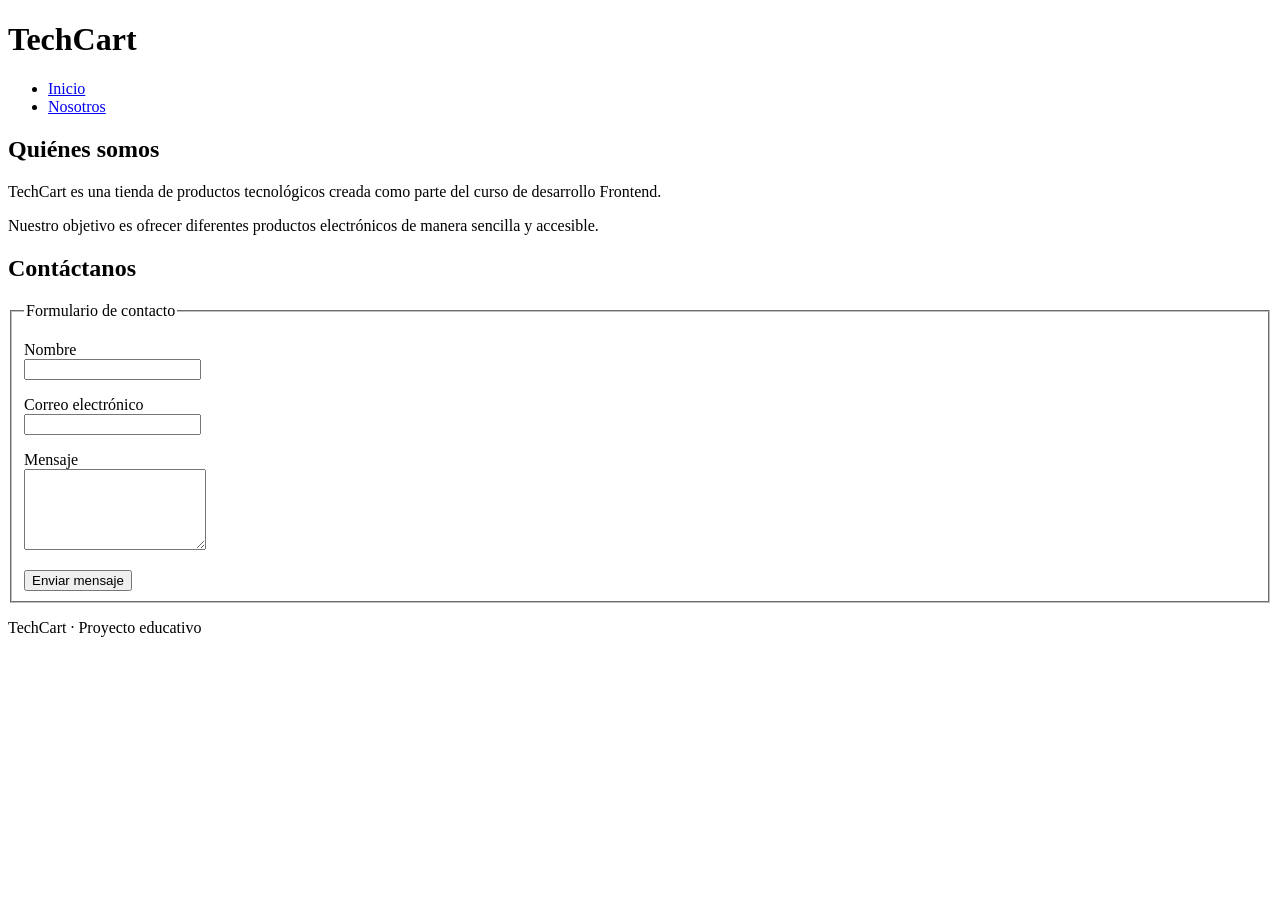
<file: clase-01/nosotros.html>
<!DOCTYPE html>
<html lang="es">
<head>
  <meta charset="UTF-8" />
  <meta name="viewport" content="width=device-width, initial-scale=1.0" />
  <title>Nosotros - TechCart</title>
</head>
<body>

  <header>
    <h1>TechCart</h1>

    <nav aria-label="Principal">
      <ul>
        <li><a href="index.html">Inicio</a></li>
        <li><a href="nosotros.html">Nosotros</a></li>
      </ul>
    </nav>
  </header>

  <main>

    <section>
      <h2>Quiénes somos</h2>

      <p>
        TechCart es una tienda de productos tecnológicos creada como parte
        del curso de desarrollo Frontend.
      </p>

      <p>
        Nuestro objetivo es ofrecer diferentes productos electrónicos
        de manera sencilla y accesible.
      </p>
    </section>

    <section>
      <h2>Contáctanos</h2>

      <form>
        <fieldset>
          <legend>Formulario de contacto</legend>

          <p>
            <label for="nombre">Nombre</label><br />
            <input type="text" id="nombre" name="nombre" required />
          </p>

          <p>
            <label for="email">Correo electrónico</label><br />
            <input type="email" id="email" name="email" required />
          </p>

          <p>
            <label for="mensaje">Mensaje</label><br />
            <textarea id="mensaje" name="mensaje" rows="5" required></textarea>
          </p>

          <button type="submit">Enviar mensaje</button>
        </fieldset>
      </form>
    </section>

  </main>

  <footer>
    <p>TechCart · Proyecto educativo</p>
  </footer>

</body>
</html>
</file>
